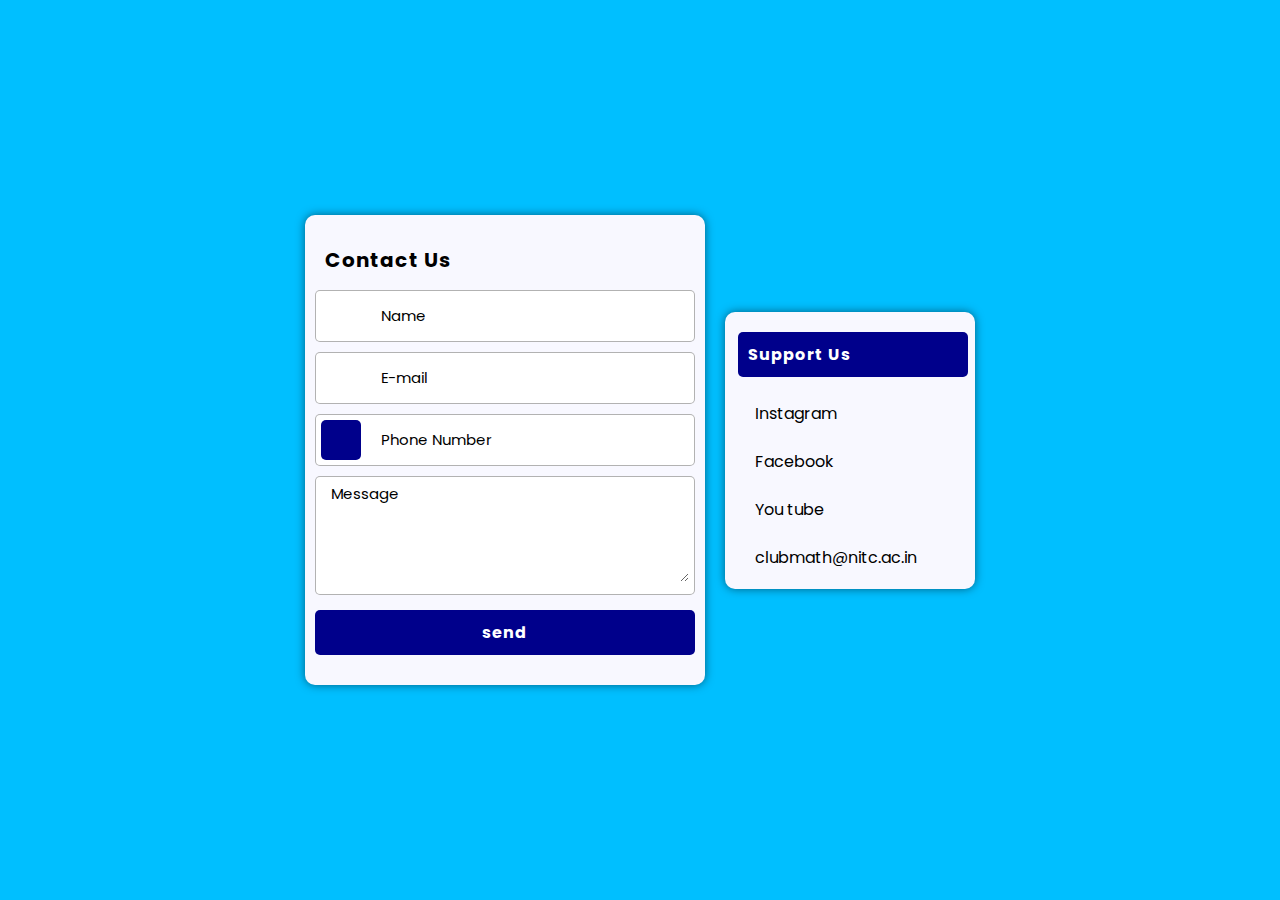
<file: sailesh.html>
<!DOCTYPE html>
<html lang="en">

<head>
    <meta charset="UTF-8">
    <meta name="viewport" content="width=device-width, initial-scale=1.0">
    <!-- google fonts -->
    <link rel="preconnect" href="https://fonts.gstatic.com">
    <link href="https://fonts.googleapis.com/css2?family=Poppins:wght@400&display=swap" rel="stylesheet">
    <!-- google fonts -->
    <link rel="stylesheet" href="https://use.fontawesome.com/releases/v5.15.3/css/all.css" integrity="sha384-SZXxX4whJ79/gErwcOYf+zWLeJdY/qpuqC4cAa9rOGUstPomtqpuNWT9wdPEn2fk" crossorigin="anonymous">
    
    <title> Title </title>
    <style>
        * {
            margin: 0;
            padding: 0;
            box-sizing: border-box;
            font-family: 'Poppins', sans-serif;
        }
        .flex {
            display: flex;
            justify-content: center;
            align-items: center;
            flex-direction:column;
        }
        
        .bg {
            background-position: center;
            background-repeat: no-repeat;
            background-size: cover;
        }
        body{
            background-color:deepskyblue;
        }
        #contact{
            width:100%;
            min-height:100vh;
            position:relative;
        }
        .main{
            width:100%;
            padding:10px;
            flex-direction: row;
            flex-wrap: wrap;
        }
        .main #form,.main .media{
            background-color: ghostwhite;
            border-radius:10px;
            box-shadow:0 0 10px rgb(0,0,0,0.5);
            margin:10px;
            align-items: flex-start;
            padding:10px;
        }
        .main #form{
            padding:20px 10px;
            width:400px;
            max-width:100%;
        }
        .main #form h1{
            width:100%;
            padding-left:10px;
            margin:10px 0;
            letter-spacing:1px;
            font-size:20px;
        }
        .main #form .inp{
            width:100%;
            flex-direction: row;
            margin:5px 0;
            position:relative;
            justify-content: space-between;
            background-color:white;
            border-radius:5px;
            padding:5px;
            border:1px solid rgb(0,0,0,0.3);
        }
        .main #form .inp i{
            width:40px;
            height:40px;
            background-color:darkblue;
            font-size:19px;
            color:white;
            border-radius:5px;
            line-height:40px;
            text-align: center;
        }
        .main #form .inp input{
            width:calc(100% - 55px);
            height:40px;
            line-height:40px;
            padding-left:5px;
            background:none;
            border:none;
            outline:none;
            font-size:15px;
        }
        .main #form .inp input::placeholder{
            color:black;
        }
        .main #form .inp textarea{
            width:100%;
            height:100px;
            resize:vertical;
            outline:none;
            border:none;
            background:none;
            font-size:15px;
            padding-left:10px;
            max-height:150px;
        }
        .main #form .inp textarea::placeholder{
            color:black;
        }
        .main #form input[type="submit"]{
            width:100%;
            padding:10px;
            margin:10px 0;
            background-color:darkblue;
            color:white;
            font-weight:bold;
            letter-spacing:1px;
            font-size:16px;
            cursor:pointer;
            border:none;
            outline:none;
            border-radius:5px;
        }
        .main .media{
            width:250px;
            max-width:100%;
        }
        .main .media label{
            width:100%;
            padding-left:10px;
            background-color:darkblue;
            margin:10px 3px;
            border-radius:5px;
            padding:10px;
            font-weight:bold;
            letter-spacing:1px;
            color:white;
        }
        .main .media a{
            width:100%;
            padding-left:10px;
            margin:7px 0;
            color:black;
            text-decoration:none;
            transition:0.3s;
            font-size:16px;
        }
        .main .media i{
            font-size:23px;
            margin:0 5px;
        }
        .main .media a:hover{
            color:darkblue;
        }
    </style>
</head>

<body>

    <section id="contact" class="flex">
        
        <div class="main flex">
           
            <form id="form" class="flex">
             
             <h1>Contact Us</h1>
             <div class="inp flex">
                 <div class="icon"><i class="fas fa-user"></i></div>
                 <input type="text" required placeholder="Name" id="contact_name">
             </div>
              <div class="inp flex">
                  <div class="icon"><i class="far fa-envelope"></i></div>
                 <input type="mail" required placeholder="E-mail" id="contact_mail">
             </div>
             <div class="inp flex">
                  <i class="fas fa-phone-alt"></i>
                 <input type="number" required placeholder="Phone Number" id="contact_number">
             </div>
             <div class="inp">
                 <textarea required placeholder="Message" id="contact_message"></textarea>
             </div>
             <input type="submit" value="send">
           </form>
        
        <div class="media flex">
            <label>Support Us </label>
             <a href="https://www.instagram.com/clubmathematica/?igshid=538ktyxsygtp" target="_blank"><i class="fab fa-instagram"></i> Instagram</a>
             <a href="https://www.facebook.com/clubmathematica/" target="_blank"><i class="fab fa-facebook"></i> Facebook </a>
             <a href="https://www.youtube.com/channel/UCrPW7ZPnqrn1_ctxKYc3O8w" target="_blank"><i class="fab fa-youtube"></i> You tube</a>
             <a href="clubmath@nitc.ac.in"><i class="far fa-envelope"></i> clubmath@nitc.ac.in</a>
        </div>
        </div>
        
    </section>


</body>

</html>
</file>
